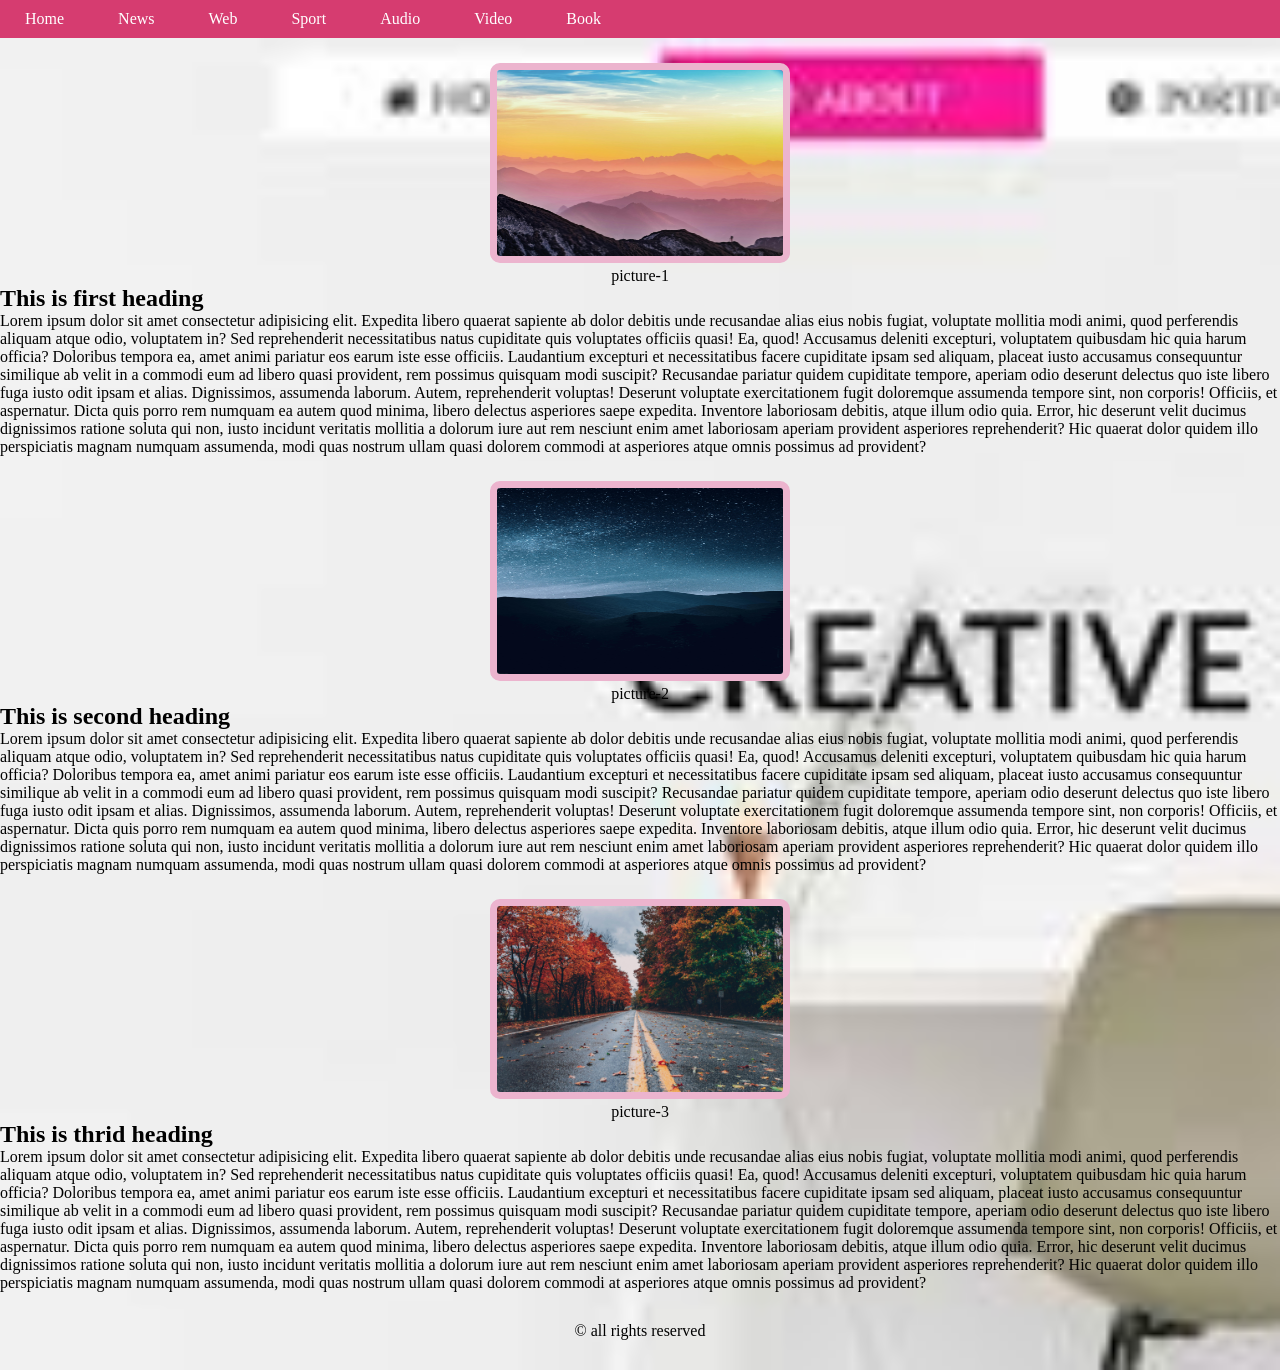
<file: index.html>
<!DOCTYPE html>
<html lang="en">
<head>
    <meta charset="UTF-8">
    <meta name="viewport" content="width=device-width, initial-scale=1.0">
    <title>This is semantic html</title>
    <link rel="stylesheet" href="semantic.css">
</head>
<body class="body" >
    <header>
        <nav>
            <ul>
                <li><a href="#">Home</a></li>
                <li><a href="#">News</a></li>
                <li><a href="#">Web</a></li>
                <li><a href="#">Sport</a></li>
                <li><a href="#">Audio</a></li>
                <li><a href="#">Video</a></li>
                <li><a href="#">Book</a></li>
            </ul>
        </nav>
    </header>
   <main>
    <section>
<div>
    <figure>
        <img src="1.jpg" alt=""><figcaption>picture-1</figcaption>
    </figure>
    <h1>This is first heading</h1>
    <p>Lorem ipsum dolor sit amet consectetur adipisicing elit. Expedita libero quaerat sapiente ab dolor debitis unde recusandae alias eius nobis fugiat, voluptate mollitia modi animi, quod perferendis aliquam atque odio, voluptatem in? Sed reprehenderit necessitatibus natus cupiditate quis voluptates officiis quasi! Ea, quod! Accusamus deleniti excepturi, voluptatem quibusdam hic quia harum officia? Doloribus tempora ea, amet animi pariatur eos earum iste esse officiis. Laudantium excepturi et necessitatibus facere cupiditate ipsam sed aliquam, placeat iusto accusamus consequuntur similique ab velit in a commodi eum ad libero quasi provident, rem possimus quisquam modi suscipit? Recusandae pariatur quidem cupiditate tempore, aperiam odio deserunt delectus quo iste libero fuga iusto odit ipsam et alias. Dignissimos, assumenda laborum. Autem, reprehenderit voluptas! Deserunt voluptate exercitationem fugit doloremque assumenda tempore sint, non corporis! Officiis, et aspernatur. Dicta quis porro rem numquam ea autem quod minima, libero delectus asperiores saepe expedita. Inventore laboriosam debitis, atque illum odio quia. Error, hic deserunt velit ducimus dignissimos ratione soluta qui non, iusto incidunt veritatis mollitia a dolorum iure aut rem nesciunt enim amet laboriosam aperiam provident asperiores reprehenderit? Hic quaerat dolor quidem illo perspiciatis magnam numquam assumenda, modi quas nostrum ullam quasi dolorem commodi at asperiores atque omnis possimus ad provident?</p>
    </section>
    <section>
<div>
    <figure>
        <img src="2.jpg" alt=""><figcaption>picture-2</figcaption>
    </figure>
    <h1>This is second heading</h1>
    <p>Lorem ipsum dolor sit amet consectetur adipisicing elit. Expedita libero quaerat sapiente ab dolor debitis unde recusandae alias eius nobis fugiat, voluptate mollitia modi animi, quod perferendis aliquam atque odio, voluptatem in? Sed reprehenderit necessitatibus natus cupiditate quis voluptates officiis quasi! Ea, quod! Accusamus deleniti excepturi, voluptatem quibusdam hic quia harum officia? Doloribus tempora ea, amet animi pariatur eos earum iste esse officiis. Laudantium excepturi et necessitatibus facere cupiditate ipsam sed aliquam, placeat iusto accusamus consequuntur similique ab velit in a commodi eum ad libero quasi provident, rem possimus quisquam modi suscipit? Recusandae pariatur quidem cupiditate tempore, aperiam odio deserunt delectus quo iste libero fuga iusto odit ipsam et alias. Dignissimos, assumenda laborum. Autem, reprehenderit voluptas! Deserunt voluptate exercitationem fugit doloremque assumenda tempore sint, non corporis! Officiis, et aspernatur. Dicta quis porro rem numquam ea autem quod minima, libero delectus asperiores saepe expedita. Inventore laboriosam debitis, atque illum odio quia. Error, hic deserunt velit ducimus dignissimos ratione soluta qui non, iusto incidunt veritatis mollitia a dolorum iure aut rem nesciunt enim amet laboriosam aperiam provident asperiores reprehenderit? Hic quaerat dolor quidem illo perspiciatis magnam numquam assumenda, modi quas nostrum ullam quasi dolorem commodi at asperiores atque omnis possimus ad provident?</p>
    </section>
    <section>
<div>
    <figure>
        <img src="3.jpg" alt=""><figcaption>picture-3</figcaption>
    </figure>
    <h1>This is thrid heading</h1>
    <p>Lorem ipsum dolor sit amet consectetur adipisicing elit. Expedita libero quaerat sapiente ab dolor debitis unde recusandae alias eius nobis fugiat, voluptate mollitia modi animi, quod perferendis aliquam atque odio, voluptatem in? Sed reprehenderit necessitatibus natus cupiditate quis voluptates officiis quasi! Ea, quod! Accusamus deleniti excepturi, voluptatem quibusdam hic quia harum officia? Doloribus tempora ea, amet animi pariatur eos earum iste esse officiis. Laudantium excepturi et necessitatibus facere cupiditate ipsam sed aliquam, placeat iusto accusamus consequuntur similique ab velit in a commodi eum ad libero quasi provident, rem possimus quisquam modi suscipit? Recusandae pariatur quidem cupiditate tempore, aperiam odio deserunt delectus quo iste libero fuga iusto odit ipsam et alias. Dignissimos, assumenda laborum. Autem, reprehenderit voluptas! Deserunt voluptate exercitationem fugit doloremque assumenda tempore sint, non corporis! Officiis, et aspernatur. Dicta quis porro rem numquam ea autem quod minima, libero delectus asperiores saepe expedita. Inventore laboriosam debitis, atque illum odio quia. Error, hic deserunt velit ducimus dignissimos ratione soluta qui non, iusto incidunt veritatis mollitia a dolorum iure aut rem nesciunt enim amet laboriosam aperiam provident asperiores reprehenderit? Hic quaerat dolor quidem illo perspiciatis magnam numquam assumenda, modi quas nostrum ullam quasi dolorem commodi at asperiores atque omnis possimus ad provident?</p>
    </section>
 
   </main>
   <footer>
    <p>&copy; all rights reserved</p>
   </footer>
</body>
</html>
</file>
